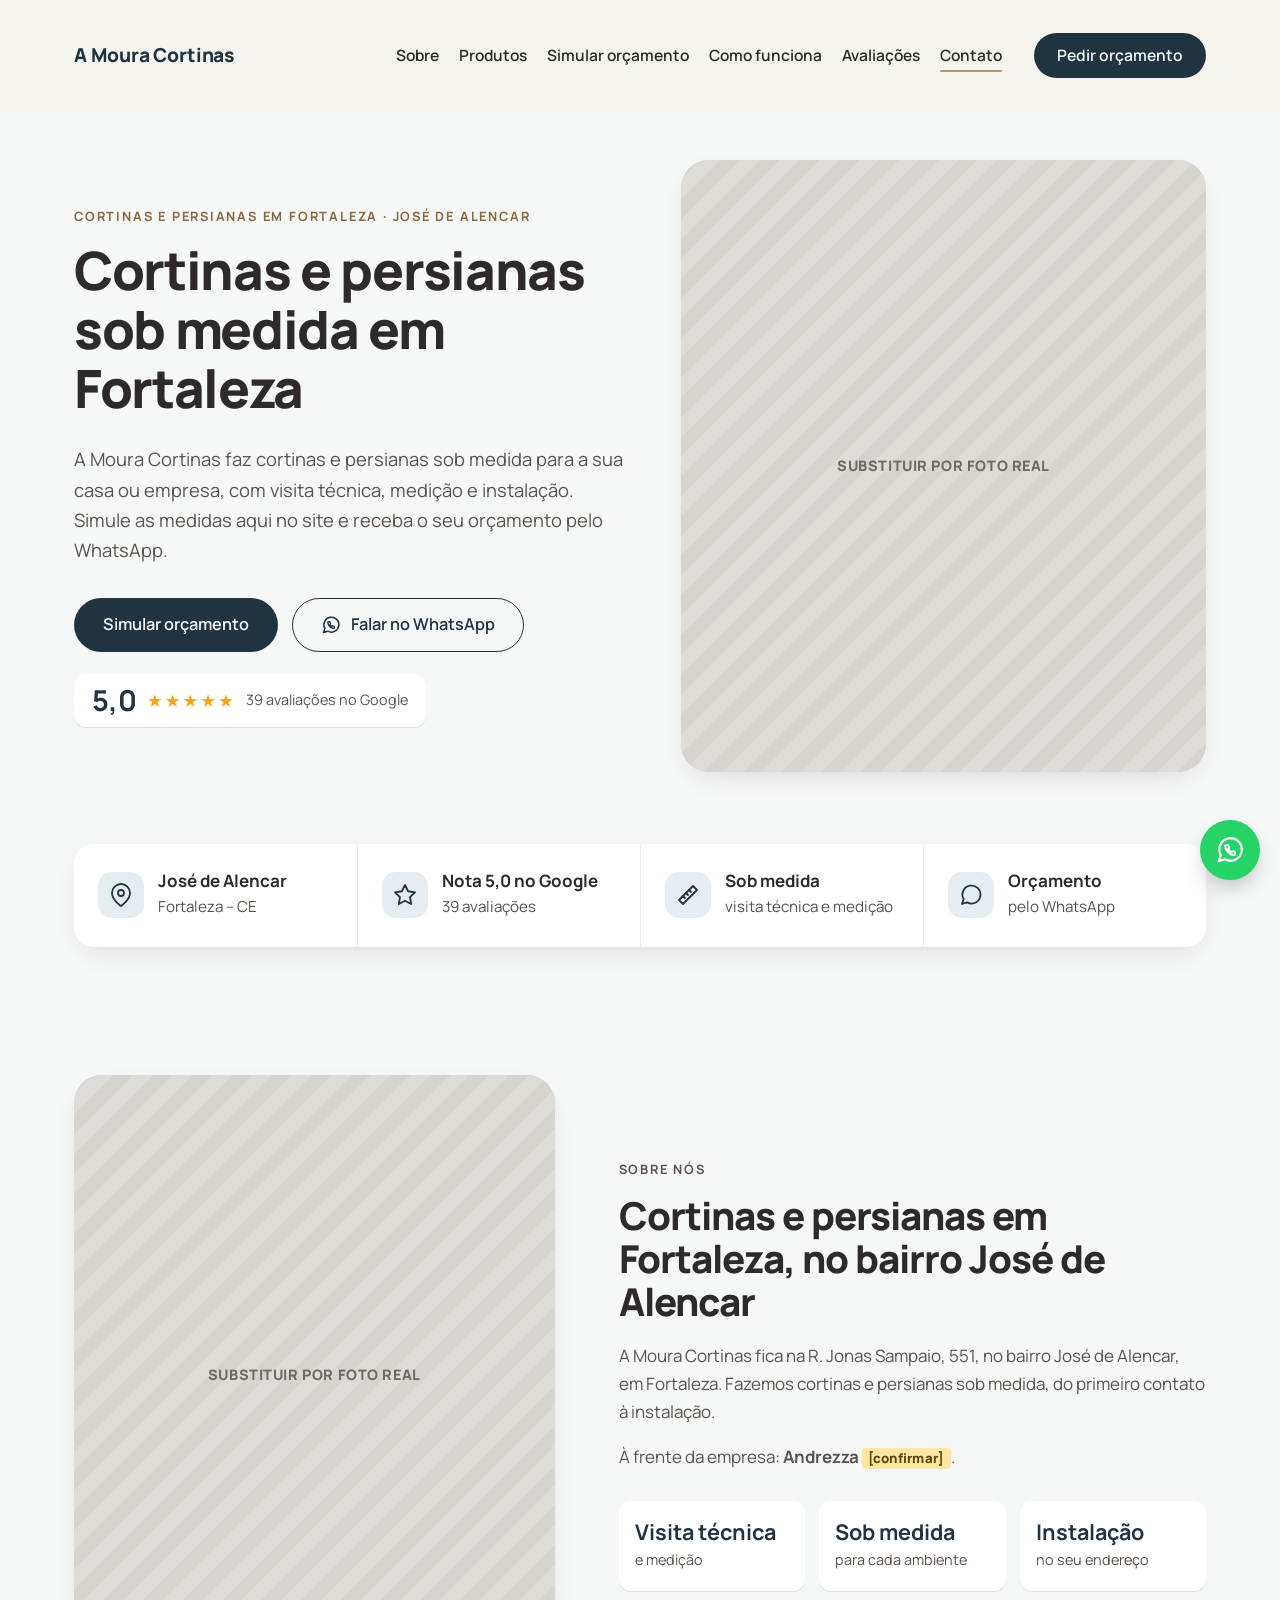
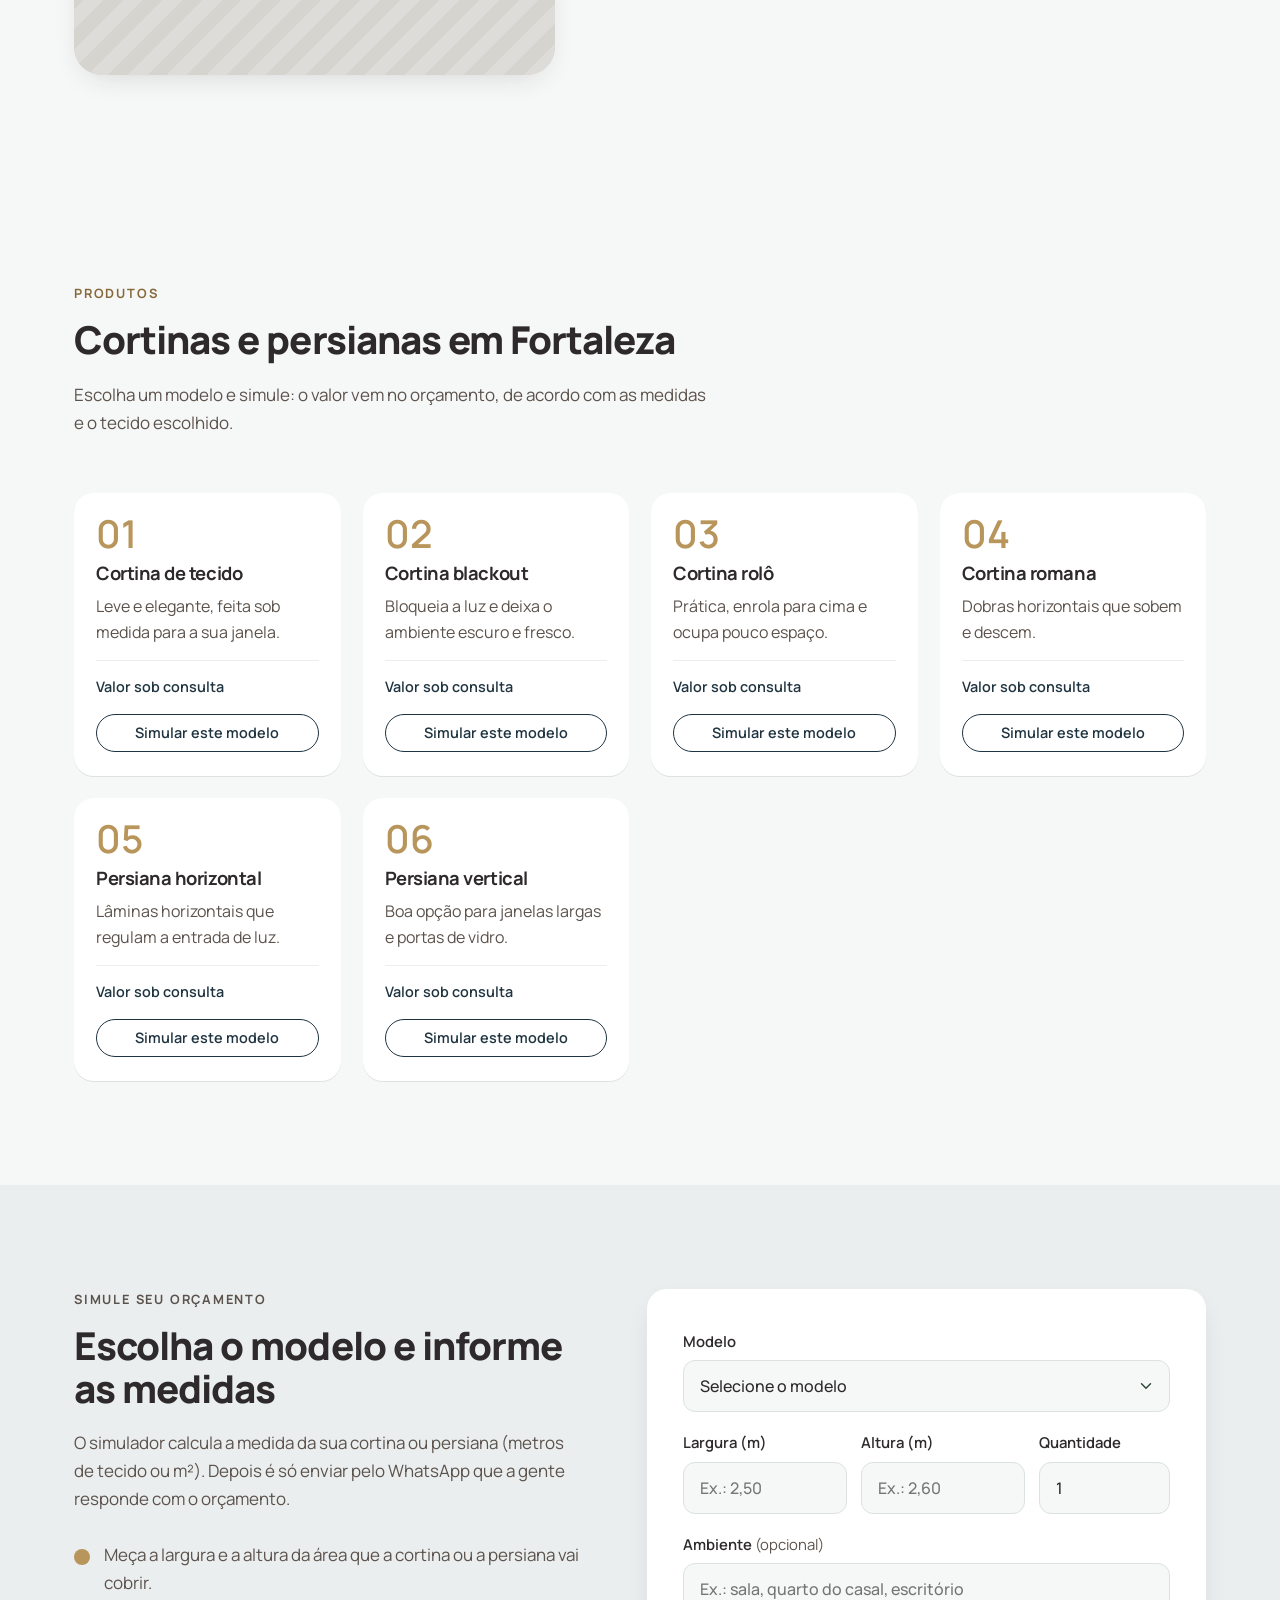
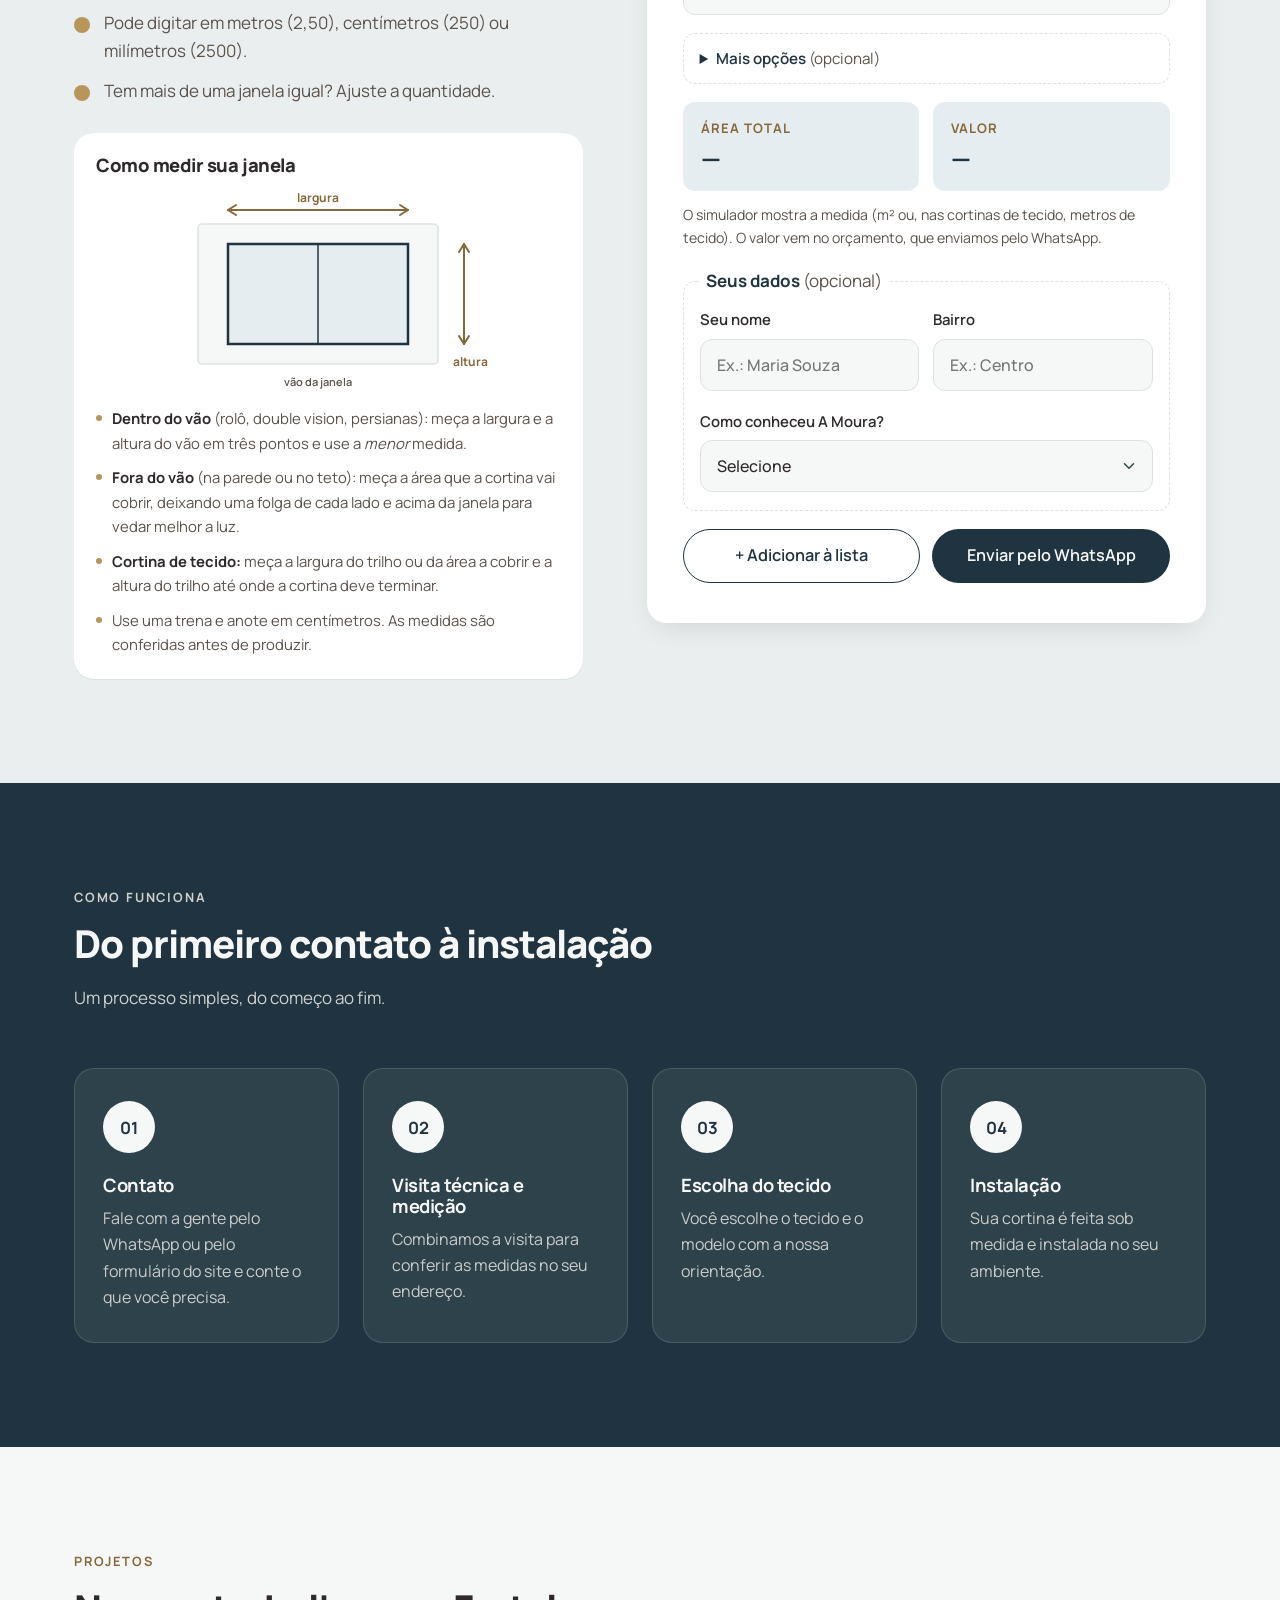
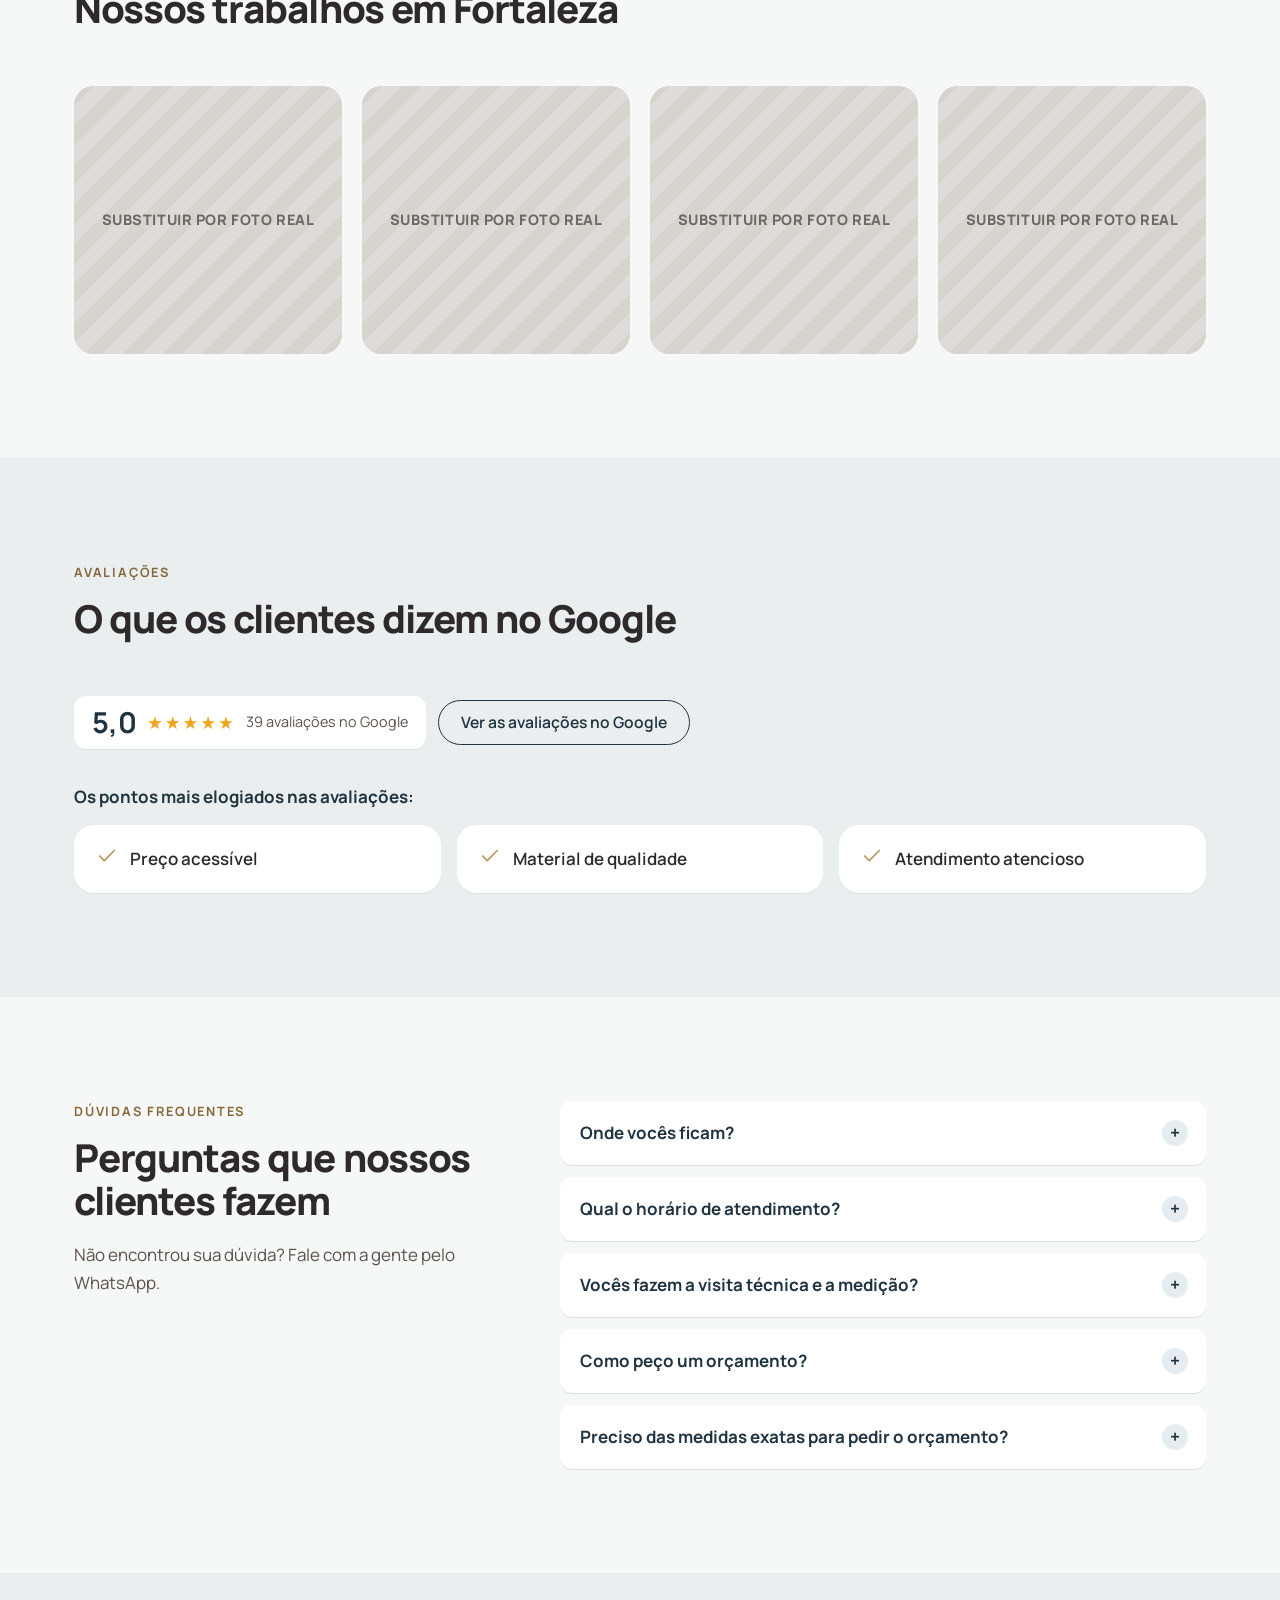
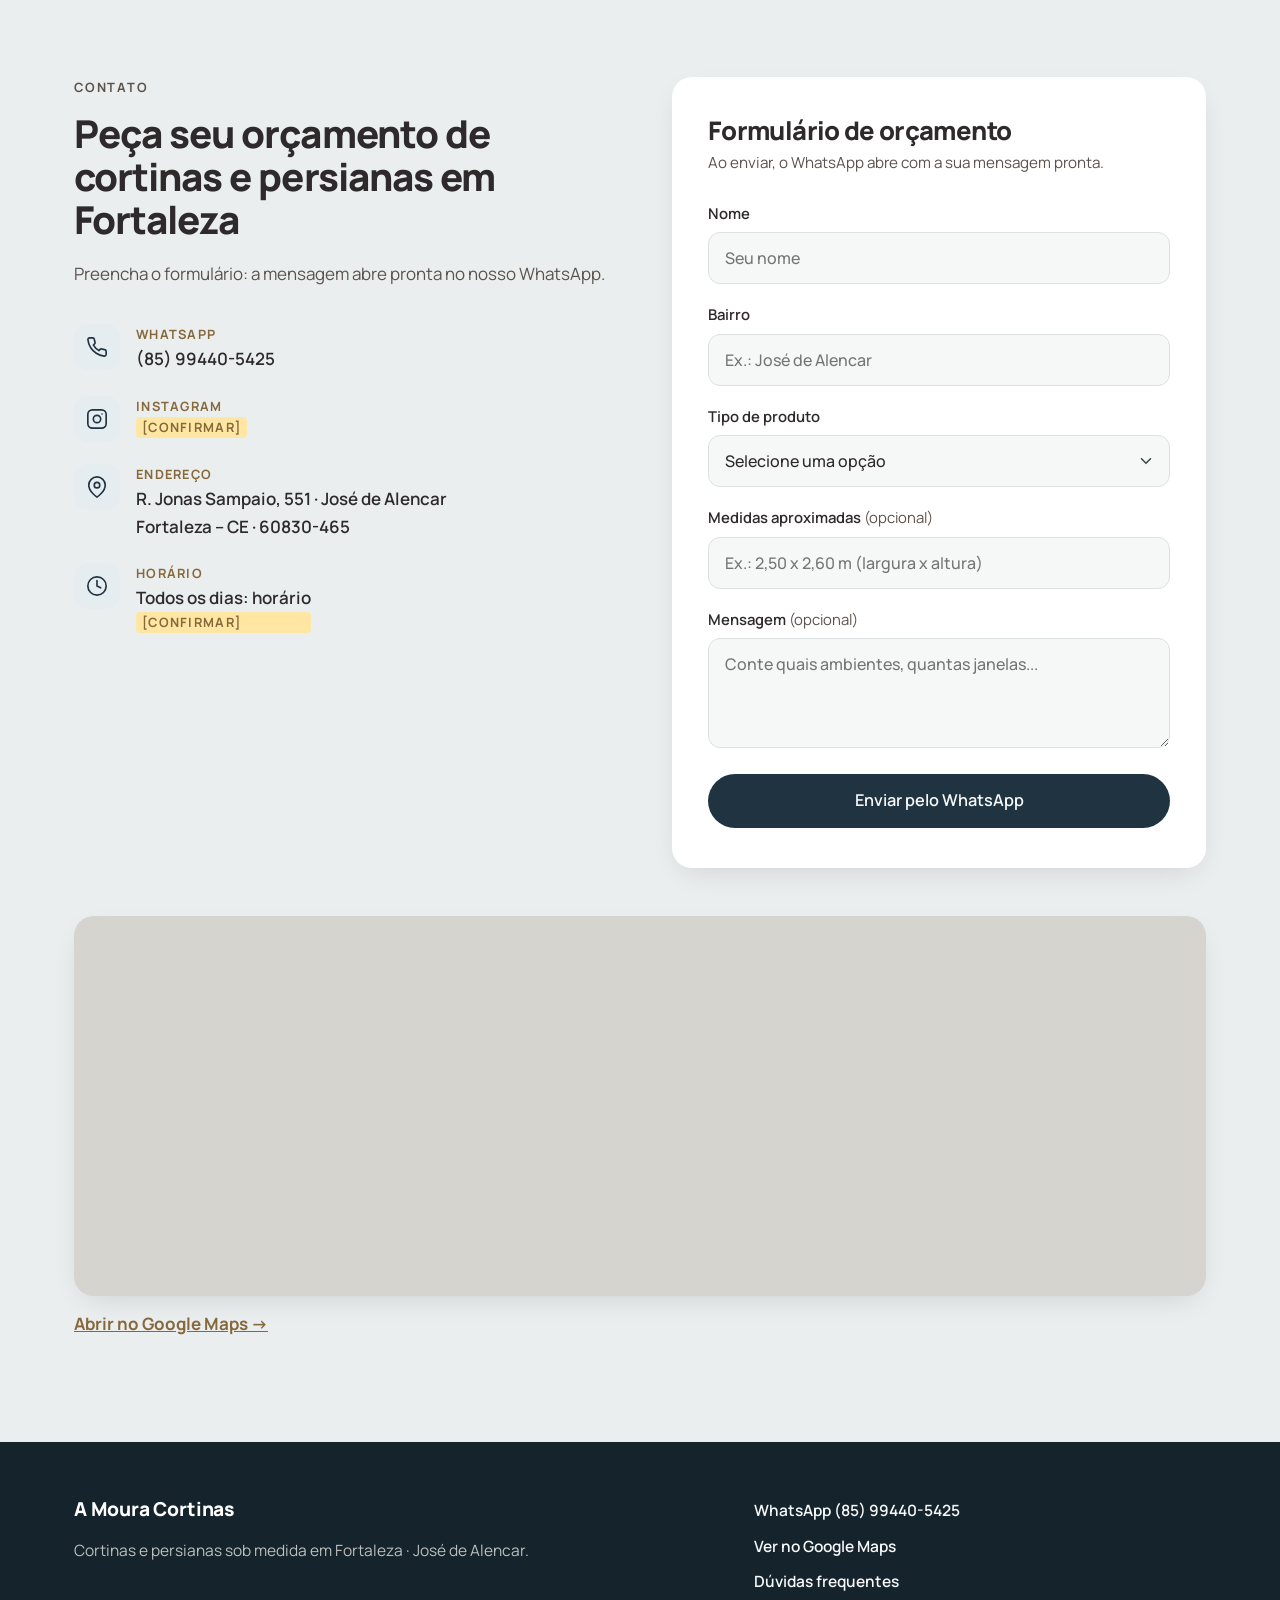
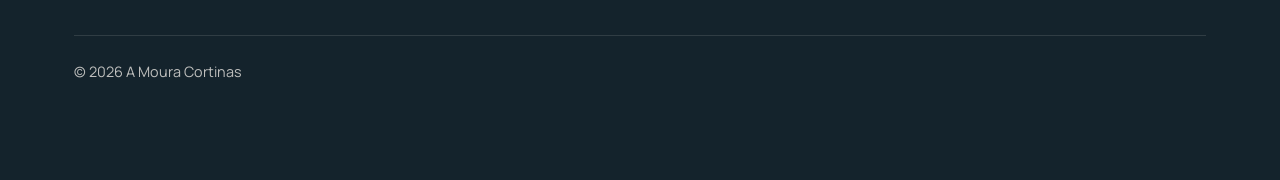
<file: index.html>
<!DOCTYPE html>
<html lang="pt-BR">
<head>
  <meta charset="UTF-8">
  <meta name="viewport" content="width=device-width, initial-scale=1">
  <title>A Moura Cortinas | Cortinas e persianas em Fortaleza – José de Alencar</title>
  <meta name="description" content="A Moura Cortinas: cortinas e persianas sob medida em Fortaleza, no bairro José de Alencar. Nota 5,0 no Google (39 avaliações). Peça seu orçamento pelo WhatsApp.">
  <meta name="theme-color" content="#1F3440">
  <!-- Prévia para apresentar à cliente: fora do Google até ser aprovada. Remova esta linha ao publicar de vez. -->
  <meta name="robots" content="noindex">
  <meta property="og:type" content="website">
  <meta property="og:locale" content="pt_BR">
  <meta property="og:site_name" content="A Moura Cortinas">
  <meta property="og:title" content="Cortinas e persianas em Fortaleza | A Moura Cortinas">
  <meta property="og:description" content="A Moura Cortinas: cortinas e persianas sob medida em Fortaleza, no bairro José de Alencar. Nota 5,0 no Google (39 avaliações). Peça seu orçamento pelo WhatsApp.">
  <meta name="twitter:card" content="summary_large_image">
  <link rel="preconnect" href="https://fonts.googleapis.com">
  <link rel="preconnect" href="https://fonts.gstatic.com" crossorigin>
  <link href="https://fonts.googleapis.com/css2?family=Manrope:wght@400;500;600;700;800&display=swap" rel="stylesheet">
  <link rel="stylesheet" href="css/style.css?v=1">
  <script type="application/ld+json">
  {
    "@context": "https://schema.org",
    "@type": "LocalBusiness",
    "name": "A Moura Cortinas",
    "description": "A Moura Cortinas: cortinas e persianas sob medida em Fortaleza, no bairro José de Alencar. Nota 5,0 no Google (39 avaliações). Peça seu orçamento pelo WhatsApp.",
    "telephone": "+55 85 99440-5425",
    "address": {
      "@type": "PostalAddress",
      "streetAddress": "R. Jonas Sampaio, 551",
      "addressLocality": "Fortaleza",
      "addressRegion": "CE",
      "postalCode": "60830-465",
      "addressCountry": "BR"
    },
    "areaServed": {
      "@type": "City",
      "name": "Fortaleza"
    },
    "hasMap": "https://www.google.com/maps/place/?q=place_id:ChIJFe0lqMNNxwcRsWPZ-hRk_kM",
    "aggregateRating": {
      "@type": "AggregateRating",
      "ratingValue": "5.0",
      "reviewCount": "39",
      "bestRating": "5"
    }
  }
  </script>
</head>
<body>

  <a class="skip-link" href="#conteudo">Pular para o conteúdo</a>

  <!-- 1. CABEÇALHO -->
  <header class="header" id="topo">
    <div class="container header__inner">
      <a href="#topo" class="logo" aria-label="A Moura Cortinas, voltar ao início">
        <span class="logo__texto">A Moura Cortinas</span>
      </a>

      <nav class="nav" id="menu" aria-label="Menu principal">
        <ul class="nav__list">
          <li><a href="#sobre" class="nav__link">Sobre</a></li>
          <li><a href="#modelos" class="nav__link">Produtos</a></li>
          <li><a href="#simulador" class="nav__link">Simular orçamento</a></li>
          <li><a href="#como-funciona" class="nav__link">Como funciona</a></li>
          <li><a href="#avaliacoes" class="nav__link">Avaliações</a></li>
          <li><a href="#contato" class="nav__link">Contato</a></li>
        </ul>
        <a href="#contato" class="btn btn--primary nav__cta">Pedir orçamento</a>
      </nav>

      <button class="hamburger" type="button" aria-label="Abrir menu" aria-expanded="false" aria-controls="menu">
        <span></span><span></span><span></span>
      </button>
    </div>
  </header>

  <main id="conteudo">

    <!-- 2. HERO -->
    <section class="hero">
      <div class="container hero__inner">
        <div class="hero__text">
          <p class="eyebrow">Cortinas e persianas em Fortaleza · José de Alencar</p>
          <h1>Cortinas e persianas sob medida em Fortaleza</h1>
          <p class="hero__lead">A Moura Cortinas faz cortinas e persianas sob medida para a sua casa ou empresa, com visita técnica, medição e instalação. Simule as medidas aqui no site e receba o seu orçamento pelo WhatsApp.</p>
          <div class="hero__actions">
            <a href="#simulador" class="btn btn--primary btn--lg">Simular orçamento</a>
            <a href="https://wa.me/5585994405425" class="btn btn--outline btn--lg" data-whatsapp data-msg="Olá, A Moura! Vim pelo site e gostaria de mais informações." target="_blank" rel="noopener">
              <svg class="icon" viewBox="0 0 24 24" aria-hidden="true"><path d="M3 21l1.65-4.95A9 9 0 1 1 8 19.4L3 21z"/><g transform="translate(7.3 7.3) scale(.4)" stroke-width="4"><path d="M22 16.92v3a2 2 0 0 1-2.18 2 19.79 19.79 0 0 1-8.63-3.07 19.5 19.5 0 0 1-6-6 19.79 19.79 0 0 1-3.07-8.67A2 2 0 0 1 4.11 2h3a2 2 0 0 1 2 1.72 12.84 12.84 0 0 0 .7 2.81 2 2 0 0 1-.45 2.11L8.09 9.91a16 16 0 0 0 6 6l1.27-1.27a2 2 0 0 1 2.11-.45 12.84 12.84 0 0 0 2.81.7A2 2 0 0 1 22 16.92z"/></g></svg>
              Falar no WhatsApp
            </a>
          </div>
          <a href="https://www.google.com/maps/place/?q=place_id:ChIJFe0lqMNNxwcRsWPZ-hRk_kM" class="google-nota" target="_blank" rel="noopener">
            <strong>5,0</strong>
            <span class="google-nota__estrelas" aria-hidden="true">★★★★★</span>
            <span>39 avaliações no Google</span>
          </a>
        </div>
        <figure class="media hero__media is-placeholder" data-label="SUBSTITUIR POR FOTO REAL"></figure>
      </div>
    </section>

    <!-- 3. DIFERENCIAIS -->
    <section class="perks" aria-label="Nossos diferenciais">
      <div class="container">
        <ul class="perks__list">
          <li class="perk">
            <svg class="perk__icon" viewBox="0 0 24 24" aria-hidden="true"><path d="M21 10c0 7-9 13-9 13s-9-6-9-13a9 9 0 0 1 18 0z"/><circle cx="12" cy="10" r="3"/></svg>
            <div><strong>José de Alencar</strong><span>Fortaleza – CE</span></div>
          </li>
          <li class="perk">
            <svg class="perk__icon" viewBox="0 0 24 24" aria-hidden="true"><path d="m12 2 3.09 6.26L22 9.27l-5 4.87 1.18 6.88L12 17.77l-6.18 3.25L7 14.14 2 9.27l6.91-1.01z"/></svg>
            <div><strong>Nota 5,0 no Google</strong><span>39 avaliações</span></div>
          </li>
          <li class="perk">
            <svg class="perk__icon" viewBox="0 0 24 24" aria-hidden="true"><path d="M3 17 17 3l4 4L7 21z"/><path d="m7 13 2 2M10 10l2 2M13 7l2 2"/></svg>
            <div><strong>Sob medida</strong><span>visita técnica e medição</span></div>
          </li>
          <li class="perk">
            <svg class="perk__icon" viewBox="0 0 24 24" aria-hidden="true"><path d="M3 21l1.65-4.95A9 9 0 1 1 8 19.4L3 21z"/></svg>
            <div><strong>Orçamento</strong><span>pelo WhatsApp</span></div>
          </li>
        </ul>
      </div>
    </section>

    <!-- SOBRE NÓS -->
    <section class="section" id="sobre">
      <div class="container sobre">
        <figure class="media sobre__media is-placeholder" data-label="SUBSTITUIR POR FOTO REAL"></figure>
        <div class="sobre__texto">
          <p class="eyebrow">Sobre nós</p>
          <h2>Cortinas e persianas em Fortaleza, no bairro José de Alencar</h2>
          <p>A Moura Cortinas fica na R. Jonas Sampaio, 551, no bairro José de Alencar, em Fortaleza. Fazemos cortinas e persianas sob medida, do primeiro contato à instalação.</p>
          <p>À frente da empresa: <strong>Andrezza <span class="confirmar">[confirmar]</span></strong>.</p>
          <ul class="sobre__destaques">
            <li><strong>Visita técnica</strong><span>e medição</span></li>
            <li><strong>Sob medida</strong><span>para cada ambiente</span></li>
            <li><strong>Instalação</strong><span>no seu endereço</span></li>
          </ul>
        </div>
      </div>
    </section>

    <!-- 4. MODELOS -->
    <section class="section" id="modelos">
      <div class="container">
        <div class="section__head">
          <p class="eyebrow">Produtos</p>
          <h2>Cortinas e persianas em Fortaleza</h2>
          <p>Escolha um modelo e simule: o valor vem no orçamento, de acordo com as medidas e o tecido escolhido.</p>
        </div>

        <div class="products">
          <article class="card product">
            <div class="product__body">
              <span class="product__num" aria-hidden="true">01</span>
              <h3>Cortina de tecido</h3>
              <p>Leve e elegante, feita sob medida para a sua janela.</p>
              <p class="product__price">Valor sob consulta</p>
              <button type="button" class="btn btn--outline btn--sm product__sim" data-modelo="Cortina de tecido">Simular este modelo</button>
            </div>
          </article>
          <article class="card product">
            <div class="product__body">
              <span class="product__num" aria-hidden="true">02</span>
              <h3>Cortina blackout</h3>
              <p>Bloqueia a luz e deixa o ambiente escuro e fresco.</p>
              <p class="product__price">Valor sob consulta</p>
              <button type="button" class="btn btn--outline btn--sm product__sim" data-modelo="Cortina blackout">Simular este modelo</button>
            </div>
          </article>
          <article class="card product">
            <div class="product__body">
              <span class="product__num" aria-hidden="true">03</span>
              <h3>Cortina rolô</h3>
              <p>Prática, enrola para cima e ocupa pouco espaço.</p>
              <p class="product__price">Valor sob consulta</p>
              <button type="button" class="btn btn--outline btn--sm product__sim" data-modelo="Cortina rolô">Simular este modelo</button>
            </div>
          </article>
          <article class="card product">
            <div class="product__body">
              <span class="product__num" aria-hidden="true">04</span>
              <h3>Cortina romana</h3>
              <p>Dobras horizontais que sobem e descem.</p>
              <p class="product__price">Valor sob consulta</p>
              <button type="button" class="btn btn--outline btn--sm product__sim" data-modelo="Cortina romana">Simular este modelo</button>
            </div>
          </article>
          <article class="card product">
            <div class="product__body">
              <span class="product__num" aria-hidden="true">05</span>
              <h3>Persiana horizontal</h3>
              <p>Lâminas horizontais que regulam a entrada de luz.</p>
              <p class="product__price">Valor sob consulta</p>
              <button type="button" class="btn btn--outline btn--sm product__sim" data-modelo="Persiana horizontal">Simular este modelo</button>
            </div>
          </article>
          <article class="card product">
            <div class="product__body">
              <span class="product__num" aria-hidden="true">06</span>
              <h3>Persiana vertical</h3>
              <p>Boa opção para janelas largas e portas de vidro.</p>
              <p class="product__price">Valor sob consulta</p>
              <button type="button" class="btn btn--outline btn--sm product__sim" data-modelo="Persiana vertical">Simular este modelo</button>
            </div>
          </article>
        </div>
      </div>
    </section>

    <!-- 4b. SIMULADOR DE ORÇAMENTO -->
    <section class="section section--soft" id="simulador">
      <div class="container sim">
        <div class="sim__intro">
          <p class="eyebrow">Simule seu orçamento</p>
          <h2>Escolha o modelo e informe as medidas</h2>
          <p>O simulador calcula a medida da sua cortina ou persiana (metros de tecido ou m²). Depois é só enviar pelo WhatsApp que a gente responde com o orçamento.</p>
          <ul class="sim__tips">
            <li>Meça a largura e a altura da área que a cortina ou a persiana vai cobrir.</li>
            <li>Pode digitar em metros (2,50), centímetros (250) ou milímetros (2500).</li>
            <li>Tem mais de uma janela igual? Ajuste a quantidade.</li>
          </ul>
          <div class="medir">
            <h3>Como medir sua janela</h3>
            <svg class="medir__desenho" viewBox="0 0 340 210" role="img" aria-label="Desenho de uma janela mostrando onde medir a largura e a altura">
              <rect x="40" y="38" width="240" height="140" rx="4" class="medir__parede"/>
              <rect x="70" y="58" width="180" height="100" class="medir__vao"/>
              <line x1="160" y1="58" x2="160" y2="158" class="medir__divisao"/>
              <line x1="70" y1="24" x2="250" y2="24" class="medir__seta"/>
              <polyline points="78,19 70,24 78,29" class="medir__seta"/>
              <polyline points="242,19 250,24 242,29" class="medir__seta"/>
              <text x="160" y="16" class="medir__texto">largura</text>
              <line x1="306" y1="58" x2="306" y2="158" class="medir__seta"/>
              <polyline points="301,66 306,58 311,66" class="medir__seta"/>
              <polyline points="301,150 306,158 311,150" class="medir__seta"/>
              <text x="312" y="180" class="medir__texto">altura</text>
              <text x="160" y="200" class="medir__legenda">vão da janela</text>
            </svg>
            <ul class="medir__passos">
              <li><strong>Dentro do vão</strong> (rolô, double vision, persianas): meça a largura e a altura do vão em três pontos e use a <em>menor</em> medida.</li>
              <li><strong>Fora do vão</strong> (na parede ou no teto): meça a área que a cortina vai cobrir, deixando uma folga de cada lado e acima da janela para vedar melhor a luz.</li>
              <li><strong>Cortina de tecido:</strong> meça a largura do trilho ou da área a cobrir e a altura do trilho até onde a cortina deve terminar.</li>
              <li>Use uma trena e anote em centímetros. As medidas são conferidas antes de produzir.</li>
            </ul>
          </div>
        </div>

        <form class="card form sim__form" id="form-simulador" novalidate>
          <div class="field">
            <label for="sim-modelo">Modelo</label>
            <select id="sim-modelo" name="modelo" required>
              <option value="" disabled selected>Selecione o modelo</option>
              <optgroup label="Cortinas (por metro de tecido)">
                <option data-calculo="tecido">Cortina de tecido</option>
                <option data-calculo="tecido">Cortina blackout</option>
              </optgroup>
              <optgroup label="Cortinas e persianas (por m²)">
                <option>Cortina rolô</option>
                <option>Cortina romana</option>
                <option>Persiana horizontal</option>
                <option>Persiana vertical</option>
              </optgroup>
              <optgroup label="Outros">
                <option>Outro modelo</option>
              </optgroup>
            </select>
          </div>

          <div class="sim__row">
            <div class="field">
              <label for="sim-largura">Largura (m)</label>
              <input type="text" id="sim-largura" name="largura" inputmode="decimal" maxlength="7" autocomplete="off" placeholder="Ex.: 2,50" required>
            </div>
            <div class="field">
              <label for="sim-altura">Altura (m)</label>
              <input type="text" id="sim-altura" name="altura" inputmode="decimal" maxlength="7" autocomplete="off" placeholder="Ex.: 2,60" required>
            </div>
            <div class="field sim__qtd">
              <label for="sim-qtd">Quantidade</label>
              <input type="text" id="sim-qtd" name="quantidade" inputmode="numeric" maxlength="2" autocomplete="off" value="1" required>
            </div>
          </div>

          <div class="field">
            <label for="sim-ambiente">Ambiente <span class="field__opt">(opcional)</span></label>
            <input type="text" id="sim-ambiente" name="ambiente" placeholder="Ex.: sala, quarto do casal, escritório">
          </div>

          <!-- Acessório opcional: aparece só nos modelos com data-guia (cortina rolô) -->
          <label class="sim__opcional" id="sim-guia-campo" hidden>
            <input type="checkbox" id="sim-guia" name="guia">
            Incluir guia <span class="field__opt">(opcional)</span>
          </label>

          <details class="sim__extras">
            <summary>Mais opções <span class="field__opt">(opcional)</span></summary>
            <div class="sim__row sim__row--2">
              <div class="field">
                <label for="sim-acionamento">Acionamento</label>
                <select id="sim-acionamento" name="acionamento">
                  <option value="">Tanto faz</option>
                  <option>Manual</option>
                  <option>Motorizado</option>
                </select>
              </div>
              <div class="field">
                <label for="sim-comando">Lado do comando</label>
                <select id="sim-comando" name="comando">
                  <option value="">Tanto faz</option>
                  <option>Esquerdo</option>
                  <option>Direito</option>
                </select>
              </div>
              <div class="field">
                <label for="sim-instalacao">Instalação</label>
                <select id="sim-instalacao" name="instalacao">
                  <option value="">Não sei</option>
                  <option>Dentro do vão</option>
                  <option>Fora do vão (na parede)</option>
                  <option>No teto</option>
                </select>
              </div>
              <div class="field">
                <label for="sim-cor">Cor ou tecido</label>
                <input type="text" id="sim-cor" name="cor" placeholder="Ex.: linho bege, blackout branco">
              </div>
            </div>
          </details>

          <div class="sim__result" aria-live="polite">
            <div>
              <span id="sim-area-rotulo">Área total</span>
              <strong id="sim-area">—</strong>
            </div>
            <div>
              <span>Valor</span>
              <strong id="sim-valor">—</strong>
            </div>
          </div>
          <p class="sim__note sim__calculo" id="sim-calculo" hidden></p>
          <p class="sim__condicoes" id="sim-condicoes" hidden></p>
          <p class="sim__note" id="sim-nota">O simulador mostra a medida (m² ou, nas cortinas de tecido, metros de tecido). O valor vem no orçamento, que enviamos pelo WhatsApp.</p>

          <fieldset class="sim__cliente">
            <legend>Seus dados <span class="field__opt">(opcional)</span></legend>
            <div class="sim__row sim__row--2">
              <div class="field">
                <label for="sim-cliente">Seu nome</label>
                <input type="text" id="sim-cliente" name="cliente" autocomplete="name" maxlength="60" placeholder="Ex.: Maria Souza">
              </div>
              <div class="field">
                <label for="sim-bairro">Bairro</label>
                <input type="text" id="sim-bairro" name="bairro" maxlength="40" placeholder="Ex.: Centro">
              </div>
            </div>
            <div class="field">
              <label for="sim-origem">Como conheceu A Moura?</label>
              <select id="sim-origem" name="origem">
                <option value="">Selecione</option>
                <option>Instagram</option>
                <option>Google</option>
                <option>Indicação de amigo ou parente</option>
                <option>Arquiteto ou decorador</option>
                <option>Já sou cliente</option>
                <option>Outro</option>
              </select>
            </div>
          </fieldset>

          <p class="form__error" role="alert" hidden></p>

          <div class="sim__actions">
            <button type="button" class="btn btn--outline btn--lg" id="sim-adicionar">+ Adicionar à lista</button>
            <button type="submit" class="btn btn--primary btn--lg">Enviar pelo WhatsApp</button>
          </div>

          <div class="sim__lista" id="sim-lista" hidden>
            <h3>Sua lista de orçamento</h3>
            <ul id="sim-itens"></ul>
            <p class="sim__total">Valor: <strong id="sim-total">—</strong></p>
            <p class="sim__condicoes" id="sim-total-condicoes" hidden></p>
            <p class="sim__note">Tem mais janelas? Preencha as medidas acima e clique em "Adicionar à lista". Ao enviar, a lista inteira vai em uma única mensagem.</p>
          </div>
        </form>
      </div>
    </section>

    <!-- 5. COMO FUNCIONA -->
    <section class="section section--green" id="como-funciona">
      <div class="container">
        <div class="section__head">
          <p class="eyebrow eyebrow--light">Como funciona</p>
          <h2>Do primeiro contato à instalação</h2>
          <p>Um processo simples, do começo ao fim.</p>
        </div>

        <ol class="steps">
          <li class="step">
            <span class="step__num" aria-hidden="true">01</span>
            <h3>Contato</h3>
            <p>Fale com a gente pelo WhatsApp ou pelo formulário do site e conte o que você precisa.</p>
          </li>
          <li class="step">
            <span class="step__num" aria-hidden="true">02</span>
            <h3>Visita técnica e medição</h3>
            <p>Combinamos a visita para conferir as medidas no seu endereço.</p>
          </li>
          <li class="step">
            <span class="step__num" aria-hidden="true">03</span>
            <h3>Escolha do tecido</h3>
            <p>Você escolhe o tecido e o modelo com a nossa orientação.</p>
          </li>
          <li class="step">
            <span class="step__num" aria-hidden="true">04</span>
            <h3>Instalação</h3>
            <p>Sua cortina é feita sob medida e instalada no seu ambiente.</p>
          </li>
        </ol>
      </div>
    </section>

    <!-- 6. PROJETOS -->
    <section class="section" id="projetos">
      <div class="container">
        <div class="section__head section__head--row">
          <div>
            <p class="eyebrow">Projetos</p>
            <h2>Nossos trabalhos em Fortaleza</h2>
          </div>
          
        </div>

        <div class="gallery gallery--4">
          <figure class="media gallery__item is-placeholder" data-label="SUBSTITUIR POR FOTO REAL"></figure>
          <figure class="media gallery__item is-placeholder" data-label="SUBSTITUIR POR FOTO REAL"></figure>
          <figure class="media gallery__item is-placeholder" data-label="SUBSTITUIR POR FOTO REAL"></figure>
          <figure class="media gallery__item is-placeholder" data-label="SUBSTITUIR POR FOTO REAL"></figure>
        </div>
      </div>
    </section>

    <!-- AVALIAÇÕES (dados reais do Google: nota e pontos mais citados) -->
    <section class="section section--soft" id="avaliacoes">
      <div class="container">
        <div class="section__head">
          <p class="eyebrow">Avaliações</p>
          <h2>O que os clientes dizem no Google</h2>
        </div>
        <div class="google-acoes">
          <a href="https://www.google.com/maps/place/?q=place_id:ChIJFe0lqMNNxwcRsWPZ-hRk_kM" class="google-nota" target="_blank" rel="noopener">
            <strong>5,0</strong>
            <span class="google-nota__estrelas" aria-hidden="true">★★★★★</span>
            <span>39 avaliações no Google</span>
          </a>
          <a href="https://www.google.com/maps/place/?q=place_id:ChIJFe0lqMNNxwcRsWPZ-hRk_kM" class="btn btn--outline" target="_blank" rel="noopener">Ver as avaliações no Google</a>
        </div>
        <p class="avaliacoes__intro">Os pontos mais elogiados nas avaliações:</p>
        <ul class="avaliacoes__lista">
          <li class="card"><svg class="icon" viewBox="0 0 24 24" aria-hidden="true"><path d="M20 6 9 17l-5-5"/></svg><span>Preço acessível</span></li>
          <li class="card"><svg class="icon" viewBox="0 0 24 24" aria-hidden="true"><path d="M20 6 9 17l-5-5"/></svg><span>Material de qualidade</span></li>
          <li class="card"><svg class="icon" viewBox="0 0 24 24" aria-hidden="true"><path d="M20 6 9 17l-5-5"/></svg><span>Atendimento atencioso</span></li>
        </ul>
      </div>
    </section>

    <!-- PERGUNTAS FREQUENTES -->
    <section class="section" id="duvidas">
      <div class="container faq">
        <div class="section__head">
          <p class="eyebrow">Dúvidas frequentes</p>
          <h2>Perguntas que nossos clientes fazem</h2>
          <p>Não encontrou sua dúvida? Fale com a gente pelo WhatsApp.</p>
        </div>

        <div class="faq__lista">
          <details class="faq__item">
            <summary>Onde vocês ficam?</summary>
            <p>Na R. Jonas Sampaio, 551, bairro José de Alencar, Fortaleza – CE, CEP 60830-465.</p>
          </details>
          <details class="faq__item">
            <summary>Qual o horário de atendimento?</summary>
            <p>Todos os dias: horário <span class="confirmar">[confirmar]</span>.</p>
          </details>
          <details class="faq__item">
            <summary>Vocês fazem a visita técnica e a medição?</summary>
            <p>Sim. Depois do primeiro contato, combinamos a visita para conferir as medidas no seu endereço.</p>
          </details>
          <details class="faq__item">
            <summary>Como peço um orçamento?</summary>
            <p>Use o simulador aqui do site ou o formulário de contato: a mensagem chega pronta no nosso WhatsApp. Se preferir, chame direto no WhatsApp (85) 99440-5425.</p>
          </details>
          <details class="faq__item">
            <summary>Preciso das medidas exatas para pedir o orçamento?</summary>
            <p>Não. Medidas aproximadas já servem; as medidas finais são conferidas na visita técnica.</p>
          </details>
        </div>
      </div>
    </section>

    <!-- 7. CONTATO -->
    <section class="section section--soft" id="contato">
      <div class="container contact">
        <div class="contact__info">
          <p class="eyebrow">Contato</p>
          <h2>Peça seu orçamento de cortinas e persianas em Fortaleza</h2>
          <p>Preencha o formulário: a mensagem abre pronta no nosso WhatsApp.</p>

          <ul class="contact__list">
            <li>
              <svg class="icon" viewBox="0 0 24 24" aria-hidden="true"><path d="M22 16.92v3a2 2 0 0 1-2.18 2 19.79 19.79 0 0 1-8.63-3.07 19.5 19.5 0 0 1-6-6 19.79 19.79 0 0 1-3.07-8.67A2 2 0 0 1 4.11 2h3a2 2 0 0 1 2 1.72 12.84 12.84 0 0 0 .7 2.81 2 2 0 0 1-.45 2.11L8.09 9.91a16 16 0 0 0 6 6l1.27-1.27a2 2 0 0 1 2.11-.45 12.84 12.84 0 0 0 2.81.7A2 2 0 0 1 22 16.92z"/></svg>
              <div><span>WhatsApp</span><a href="https://wa.me/5585994405425" data-whatsapp target="_blank" rel="noopener">(85) 99440-5425</a></div>
            </li>
            <li>
              <svg class="icon" viewBox="0 0 24 24" aria-hidden="true"><rect x="2" y="2" width="20" height="20" rx="5"/><circle cx="12" cy="12" r="4"/><path d="M17.5 6.5h.01"/></svg>
              <div><span>Instagram</span><p><span class="confirmar">[confirmar]</span></p></div>
            </li>
            <li>
              <svg class="icon" viewBox="0 0 24 24" aria-hidden="true"><path d="M21 10c0 7-9 13-9 13s-9-6-9-13a9 9 0 0 1 18 0z"/><circle cx="12" cy="10" r="3"/></svg>
              <div><span>Endereço</span><address>R. Jonas Sampaio, 551 · José de Alencar<br>Fortaleza – CE · 60830-465</address></div>
            </li>
            <li>
              <svg class="icon" viewBox="0 0 24 24" aria-hidden="true"><circle cx="12" cy="12" r="10"/><path d="M12 6v6l4 2"/></svg>
              <div><span>Horário</span><p>Todos os dias: horário <span class="confirmar">[confirmar]</span></p></div>
            </li>
          </ul>
        </div>

        <form class="card form" id="form-orcamento" novalidate>
          <h3>Formulário de orçamento</h3>
          <p class="form__hint">Ao enviar, o WhatsApp abre com a sua mensagem pronta.</p>

          <div class="field">
            <label for="nome">Nome</label>
            <input type="text" id="nome" name="nome" autocomplete="name" placeholder="Seu nome" required>
          </div>

          <div class="field">
            <label for="bairro">Bairro</label>
            <input type="text" id="bairro" name="bairro" autocomplete="address-level3" placeholder="Ex.: José de Alencar" required>
          </div>

          <div class="field">
            <label for="produto">Tipo de produto</label>
            <select id="produto" name="produto" required>
              <option value="" disabled selected>Selecione uma opção</option>
              <option>Cortina de tecido</option>
              <option>Cortina blackout</option>
              <option>Cortina rolô</option>
              <option>Cortina romana</option>
              <option>Persiana horizontal</option>
              <option>Persiana vertical</option>
              <option>Outro / ainda não sei</option>
            </select>
          </div>

          <div class="field">
            <label for="medidas">Medidas aproximadas <span class="field__opt">(opcional)</span></label>
            <input type="text" id="medidas" name="medidas" placeholder="Ex.: 2,50 x 2,60 m (largura x altura)">
          </div>

          <div class="field">
            <label for="mensagem">Mensagem <span class="field__opt">(opcional)</span></label>
            <textarea id="mensagem" name="mensagem" rows="3" placeholder="Conte quais ambientes, quantas janelas..."></textarea>
          </div>

          <p class="form__error" role="alert" hidden></p>

          <button type="submit" class="btn btn--primary btn--lg btn--block">Enviar pelo WhatsApp</button>
        </form>
      </div>

      <div class="container">
        <div class="mapa">
          <iframe src="https://maps.google.com/maps?q=A%20Moura%20Cortinas%2C%20R.%20Jonas%20Sampaio%2C%20551%20-%20Jos%C3%A9%20de%20Alencar%2C%20Fortaleza%20-%20CE%2C%2060830-465&z=16&output=embed" title="Mapa: A Moura Cortinas em Fortaleza" loading="lazy" referrerpolicy="no-referrer-when-downgrade" allowfullscreen></iframe>
        </div>
        <a class="mapa__link" href="https://www.google.com/maps/place/?q=place_id:ChIJFe0lqMNNxwcRsWPZ-hRk_kM" target="_blank" rel="noopener">Abrir no Google Maps →</a>
      </div>
    </section>
  </main>

  <!-- 8. RODAPÉ -->
  <footer class="footer">
    <div class="container footer__inner">
      <div class="footer__brand">
        <a href="#topo" class="logo logo--light" aria-label="A Moura Cortinas, voltar ao início">
          <span class="logo__texto">A Moura Cortinas</span>
        </a>
        <p>Cortinas e persianas sob medida em Fortaleza · José de Alencar.</p>
      </div>

      <ul class="footer__links">
        <li><a href="https://wa.me/5585994405425" target="_blank" rel="noopener" data-whatsapp>WhatsApp (85) 99440-5425</a></li>
        <li><a href="https://www.google.com/maps/place/?q=place_id:ChIJFe0lqMNNxwcRsWPZ-hRk_kM" target="_blank" rel="noopener">Ver no Google Maps</a></li>
        <li><a href="#duvidas">Dúvidas frequentes</a></li>
      </ul>

      <p class="footer__legal">© <span id="ano">2026</span> A Moura Cortinas</p>
    </div>
  </footer>

  <!-- Botão flutuante de WhatsApp -->
  <a href="https://wa.me/5585994405425" class="whatsapp-float" data-whatsapp data-msg="Olá, A Moura! Vim pelo site e gostaria de um orçamento." target="_blank" rel="noopener" aria-label="Conversar no WhatsApp">
    <svg viewBox="0 0 24 24" aria-hidden="true"><path d="M3 21l1.65-4.95A9 9 0 1 1 8 19.4L3 21z"/><g transform="translate(7.3 7.3) scale(.4)" stroke-width="4"><path d="M22 16.92v3a2 2 0 0 1-2.18 2 19.79 19.79 0 0 1-8.63-3.07 19.5 19.5 0 0 1-6-6 19.79 19.79 0 0 1-3.07-8.67A2 2 0 0 1 4.11 2h3a2 2 0 0 1 2 1.72 12.84 12.84 0 0 0 .7 2.81 2 2 0 0 1-.45 2.11L8.09 9.91a16 16 0 0 0 6 6l1.27-1.27a2 2 0 0 1 2.11-.45 12.84 12.84 0 0 0 2.81.7A2 2 0 0 1 22 16.92z"/></g></svg>
  </a>

  <script src="js/main.js?v=1" defer></script>
</body>
</html>
</file>
<file: css/style.css>
/* =========================================================
   A Moura Cortinas — estilos
   ========================================================= */

:root {
  --azul: #1F3440;
  --azul-escuro: #14232C;
  --azul-claro: #E6EDF0;
  --areia: #F6F7F7;
  --areia-escura: #EAEEEF;
  --laranja: #B8955A;
  --laranja-texto: #86683A;
  --grafite: #2E2A2B;
  --texto-suave: #5C524C;
  --branco: #ffffff;
  --borda: #DCE2E4;
  --placeholder: #d6d4cf;

  --fonte-titulo: "Manrope", system-ui, sans-serif;
  --fonte-texto: "Manrope", system-ui, -apple-system, "Segoe UI", sans-serif;

  --raio: 20px;
  --raio-sm: 12px;
  --sombra: 0 10px 30px -12px rgba(42, 35, 32, .18);
  --header-h: 112px;
  --container: 1180px;
}

/* ---------- Base ---------- */
*,
*::before,
*::after { box-sizing: border-box; }

html {
  scroll-behavior: smooth;
  -webkit-text-size-adjust: 100%;
}

body {
  margin: 0;
  font-family: var(--fonte-texto);
  font-size: 1.0625rem;
  line-height: 1.65;
  color: var(--grafite);
  background: var(--areia);
  -webkit-font-smoothing: antialiased;
}

body.menu-aberto { overflow: hidden; }

h1, h2, h3 {
  font-family: var(--fonte-titulo);
  line-height: 1.12;
  letter-spacing: -.02em;
  margin: 0 0 .5em;
  font-weight: 600;
}
h1 { font-size: clamp(2.4rem, 5.2vw, 4.1rem); }
h2 { font-size: clamp(1.9rem, 3.6vw, 2.75rem); }
h3 { font-size: 1.3rem; }

p { margin: 0 0 1em; }
a { color: inherit; }
img { display: block; max-width: 100%; height: auto; }
ul, ol { list-style: none; margin: 0; padding: 0; }
figure, blockquote { margin: 0; }
address { font-style: normal; }

section[id] { scroll-margin-top: calc(var(--header-h) + 8px); }

.container {
  width: 100%;
  max-width: var(--container);
  margin-inline: auto;
  padding-inline: 24px;
}

.skip-link {
  position: absolute;
  left: 16px;
  top: -60px;
  z-index: 200;
  background: var(--azul);
  color: var(--areia);
  padding: 10px 16px;
  border-radius: var(--raio-sm);
}
.skip-link:focus { top: 12px; }

:focus-visible {
  outline: 3px solid var(--laranja);
  outline-offset: 3px;
}

.icon {
  width: 20px;
  height: 20px;
  flex-shrink: 0;
  fill: none;
  stroke: currentColor;
  stroke-width: 1.8;
  stroke-linecap: round;
  stroke-linejoin: round;
}

.eyebrow {
  font-size: .8rem;
  font-weight: 700;
  letter-spacing: .14em;
  text-transform: uppercase;
  color: var(--laranja-texto);
  margin-bottom: 14px;
}
.eyebrow--light { color: #D1BA94; }

/* ---------- Botões ---------- */
.btn {
  display: inline-flex;
  align-items: center;
  justify-content: center;
  gap: 10px;
  padding: 12px 22px;
  border-radius: 999px;
  border: 1.5px solid transparent;
  font: 600 .98rem/1.2 var(--fonte-texto);
  text-decoration: none;
  cursor: pointer;
  transition: background-color .2s, color .2s, border-color .2s, transform .2s, box-shadow .2s;
}
.btn:hover { transform: translateY(-1px); }
.btn--lg { padding: 16px 28px; font-size: 1.02rem; }
.btn--block { width: 100%; }

.btn--primary { background: var(--azul); color: var(--areia); }
.btn--primary:hover { background: var(--azul-escuro); box-shadow: var(--sombra); }

.btn--outline { border-color: var(--azul); color: var(--azul); background: transparent; }
.btn--outline:hover { background: var(--azul); color: var(--areia); }

/* ---------- Imagens / espaços reservados ---------- */
.media {
  position: relative;
  overflow: hidden;
  border-radius: var(--raio);
  background: var(--placeholder);
}
.media img {
  width: 100%;
  height: 100%;
  object-fit: cover;
}
/* Quando a foto ainda não existe na pasta img/, mostra um bloco cinza com a descrição */
.media.is-placeholder img { display: none; }
.media.is-placeholder::after {
  content: attr(data-label);
  position: absolute;
  inset: 0;
  display: flex;
  align-items: center;
  justify-content: center;
  padding: 20px;
  text-align: center;
  font-size: .9rem;
  font-weight: 500;
  color: #6c6a64;
  background:
    repeating-linear-gradient(135deg, transparent 0 14px, rgba(255,255,255,.18) 14px 28px),
    var(--placeholder);
}

/* ---------- Cabeçalho ---------- */
.header {
  position: fixed;
  inset: 0 0 auto 0;
  z-index: 100;
  height: var(--header-h);
  background: rgba(247, 243, 237, .9);
  backdrop-filter: saturate(1.4) blur(10px);
  -webkit-backdrop-filter: saturate(1.4) blur(10px);
  transition: box-shadow .25s, border-color .25s;
  border-bottom: 1px solid transparent;
}
.header.is-scrolled {
  border-bottom-color: var(--borda);
  box-shadow: 0 6px 20px -16px rgba(42, 35, 32, .5);
}
.header__inner {
  height: 100%;
  display: flex;
  align-items: center;
  justify-content: space-between;
  gap: 24px;
}

.logo {
  display: inline-flex;
  align-items: center;
  text-decoration: none;
}
.logo img {
  display: block;
  height: 92px;
  width: auto;
}
/* No rodapé escuro, a logo fica sobre um selo claro */
.logo--light {
  padding: 10px 14px;
  border-radius: 14px;
  background: var(--branco);
}
.logo--light img { height: 96px; }

.nav {
  display: flex;
  align-items: center;
  gap: 32px;
}
.nav__list { display: flex; gap: 28px; }
.nav__link {
  position: relative;
  text-decoration: none;
  font-weight: 600;
  font-size: .97rem;
  color: var(--grafite);
  padding: 6px 0;
}
.nav__link::after {
  content: "";
  position: absolute;
  left: 0;
  right: 0;
  bottom: 0;
  height: 2px;
  border-radius: 2px;
  background: var(--laranja);
  transform: scaleX(0);
  transition: transform .25s;
}
.nav__link:hover::after,
.nav__link.is-active::after { transform: scaleX(1); }

.hamburger {
  display: none;
  width: 46px;
  height: 46px;
  border: 0;
  border-radius: 12px;
  background: transparent;
  cursor: pointer;
  padding: 0;
  position: relative;
}
.hamburger span {
  position: absolute;
  left: 12px;
  right: 12px;
  height: 2px;
  border-radius: 2px;
  background: var(--azul);
  transition: transform .25s, opacity .2s;
}
.hamburger span:nth-child(1) { top: 16px; }
.hamburger span:nth-child(2) { top: 22px; }
.hamburger span:nth-child(3) { top: 28px; }
.hamburger[aria-expanded="true"] span:nth-child(1) { transform: translateY(6px) rotate(45deg); }
.hamburger[aria-expanded="true"] span:nth-child(2) { opacity: 0; }
.hamburger[aria-expanded="true"] span:nth-child(3) { transform: translateY(-6px) rotate(-45deg); }

/* ---------- Hero ---------- */
.hero {
  padding: calc(var(--header-h) + 48px) 0 72px;
}
.hero__inner {
  display: grid;
  grid-template-columns: 1.05fr 1fr;
  gap: 56px;
  align-items: center;
}
.hero__lead {
  font-size: 1.15rem;
  color: var(--texto-suave);
  max-width: 34em;
  margin-bottom: 32px;
}
.hero__actions {
  display: flex;
  flex-wrap: wrap;
  gap: 14px;
}
.hero__media {
  aspect-ratio: 6 / 7;
  border-radius: 28px;
  box-shadow: var(--sombra);
}

/* ---------- Diferenciais ---------- */
.perks { padding-bottom: 24px; }
.perks__list {
  display: grid;
  grid-template-columns: repeat(4, 1fr);
  background: var(--branco);
  border-radius: var(--raio);
  box-shadow: var(--sombra);
}
.perk {
  display: flex;
  align-items: center;
  gap: 14px;
  padding: 26px 24px;
}
.perk + .perk { border-left: 1px solid var(--areia-escura); }
.perk__icon {
  width: 46px;
  height: 46px;
  flex-shrink: 0;
  padding: 11px;
  border-radius: 14px;
  background: var(--azul-claro);
  fill: none;
  stroke: var(--azul);
  stroke-width: 1.8;
  stroke-linecap: round;
  stroke-linejoin: round;
}
.perk strong { display: block; font-weight: 700; line-height: 1.3; }
.perk span { color: var(--texto-suave); font-size: .95rem; }

/* ---------- Seções ---------- */
.section { padding: 104px 0; }
.section--soft { background: var(--areia-escura); }
.section--green { background: var(--azul); color: var(--areia); }
.section--green .section__head p { color: rgba(247, 243, 237, .78); }

.section__head {
  max-width: 640px;
  margin-bottom: 56px;
}
.section__head p:last-child { color: var(--texto-suave); margin-bottom: 0; }
.section__head--row {
  max-width: none;
  display: flex;
  align-items: flex-end;
  justify-content: space-between;
  gap: 24px;
  flex-wrap: wrap;
}
.section__head--row h2 { margin-bottom: 0; }

.card {
  background: var(--branco);
  border-radius: var(--raio);
  box-shadow: 0 1px 0 var(--borda);
}

/* ---------- Produtos ---------- */
.products {
  display: grid;
  grid-template-columns: repeat(3, 1fr);
  gap: 28px;
}
.product {
  overflow: hidden;
  transition: transform .25s, box-shadow .25s;
}
.product:hover { transform: translateY(-4px); box-shadow: var(--sombra); }
.product__media {
  aspect-ratio: 4 / 3;
  border-radius: 0;
}
.product__body { padding: 24px 26px 28px; }
.product__body p { color: var(--texto-suave); margin: 0; font-size: 1rem; }
.product__body .product__price {
  margin-top: 14px;
  padding-top: 14px;
  border-top: 1px solid var(--areia-escura);
  color: var(--azul);
  font-size: .9rem;
}
.product__price strong {
  font-family: var(--fonte-titulo);
  font-size: 1.3rem;
  font-weight: 700;
}

.btn--sm { padding: 9px 16px; font-size: .9rem; }
.product__sim { margin-top: 16px; width: 100%; }

/* ---------- Guia de medição ---------- */
.medir {
  margin-top: 28px;
  padding: 22px 22px 8px;
  border-radius: var(--raio);
  background: var(--branco);
  box-shadow: 0 1px 0 var(--borda);
}
.medir h3 { font-size: 1.15rem; margin-bottom: 10px; }
.medir__desenho { display: block; width: 100%; max-width: 340px; margin: 0 auto 10px; }
.medir__parede { fill: var(--areia); stroke: var(--borda); stroke-width: 1.5; }
.medir__vao { fill: #E6EDF0; stroke: var(--azul); stroke-width: 2.5; }
.medir__divisao { stroke: var(--azul); stroke-width: 1.5; }
.medir__seta { fill: none; stroke: var(--laranja-texto); stroke-width: 2; stroke-linecap: round; stroke-linejoin: round; }
.medir__texto { font: 700 12px var(--fonte-texto); fill: var(--laranja-texto); text-anchor: middle; }
.medir__legenda { font: 600 11px var(--fonte-texto); fill: var(--texto-suave); text-anchor: middle; }
.medir__passos { display: grid; gap: 10px; margin-bottom: 14px; }
.medir__passos li { font-size: .93rem; color: var(--texto-suave); padding-left: 16px; position: relative; }
.medir__passos li::before { content: ""; position: absolute; left: 0; top: .6em; width: 6px; height: 6px; border-radius: 50%; background: var(--laranja); }
.medir__passos strong { color: var(--grafite); }

/* ---------- Outros serviços ---------- */
.servicos {
  display: grid;
  grid-template-columns: repeat(3, 1fr);
  gap: 24px;
}
.servico {
  display: flex;
  flex-direction: column;
  align-items: flex-start;
  padding: 30px 28px;
}
.servico__icone {
  width: 54px;
  height: 54px;
  padding: 13px;
  margin-bottom: 18px;
  border-radius: 16px;
  background: var(--azul-claro);
  fill: none;
  stroke: var(--azul);
  stroke-width: 1.8;
  stroke-linecap: round;
  stroke-linejoin: round;
}
.servico p { flex: 1; color: var(--texto-suave); margin-bottom: 20px; }
.servico__precos {
  width: 100%;
  margin: -6px 0 18px;
  border-top: 1px solid var(--areia-escura);
}
.servico__precos li {
  display: flex;
  justify-content: space-between;
  gap: 12px;
  padding: 8px 0;
  border-bottom: 1px solid var(--areia-escura);
  font-size: .9rem;
  color: var(--texto-suave);
}
.servico__precos strong { color: var(--azul); white-space: nowrap; }
.servico__precos small { font-weight: 500; color: var(--texto-suave); }
.servico__simular {
  margin: -6px 0 16px;
  font-weight: 700;
  font-size: .92rem;
  color: var(--azul);
  text-decoration: none;
}
.servico__simular:hover { text-decoration: underline; }

/* ---------- Simulador de orçamento ---------- */
.sim {
  display: grid;
  grid-template-columns: 1fr 1.1fr;
  gap: 64px;
  align-items: start;
}
.sim__intro > p { color: var(--texto-suave); }
.sim__tips {
  display: grid;
  gap: 12px;
  margin-top: 28px;
}
.sim__tips li {
  position: relative;
  padding-left: 30px;
  color: var(--texto-suave);
}
.sim__tips li::before {
  content: "";
  position: absolute;
  left: 0;
  top: .45em;
  width: 16px;
  height: 16px;
  border-radius: 50%;
  background: var(--laranja);
}
.sim__row {
  display: grid;
  grid-template-columns: 1fr 1fr .8fr;
  gap: 14px;
}
.field__opt { font-weight: 400; color: var(--texto-suave); }
.sim__result {
  display: grid;
  grid-template-columns: 1fr 1fr;
  gap: 14px;
  margin: 8px 0 12px;
}
.sim__result div {
  padding: 16px 18px;
  border-radius: var(--raio-sm);
  background: var(--azul-claro);
}
.sim__result span {
  display: block;
  font-size: .82rem;
  font-weight: 700;
  letter-spacing: .08em;
  text-transform: uppercase;
  color: var(--laranja-texto);
}
.sim__result strong {
  display: block;
  margin-top: 4px;
  font-family: var(--fonte-titulo);
  font-size: 1.6rem;
  line-height: 1.2;
  color: var(--azul);
}
.sim__note {
  font-size: .88rem;
  color: var(--texto-suave);
  margin-bottom: 18px;
}
.sim__row--2 { grid-template-columns: 1fr 1fr; }
.sim__min {
  display: inline-block;
  vertical-align: middle;
  margin-left: 6px;
  padding: 2px 8px;
  border-radius: 999px;
  background: var(--laranja);
  color: var(--grafite);
  font: 700 .7rem/1.4 var(--fonte-texto);
  letter-spacing: .04em;
  text-transform: uppercase;
}
.sim__calculo {
  margin: -4px 0 8px;
  font-weight: 600;
  color: var(--azul);
}
.sim__condicoes {
  margin: -4px 0 14px;
  padding: 10px 14px;
  border-radius: var(--raio-sm);
  background: var(--azul-claro);
  color: var(--azul);
  font-size: .9rem;
  line-height: 1.5;
}
.sim__condicoes strong { font-weight: 700; }
.sim__cliente {
  margin: 0 0 18px;
  padding: 12px 16px 0;
  border: 1.5px dashed var(--borda);
  border-radius: var(--raio-sm);
}
.sim__cliente legend { padding: 0 6px; font-weight: 700; color: var(--azul); }
.sim__opcional {
  display: flex;
  align-items: center;
  gap: 10px;
  margin: -4px 0 18px;
  font-weight: 600;
  cursor: pointer;
}
.sim__opcional[hidden] { display: none; }
.sim__opcional input { width: 20px; height: 20px; accent-color: var(--azul); }
.sim__extras {
  margin-bottom: 18px;
  border: 1.5px dashed var(--borda);
  border-radius: var(--raio-sm);
  padding: 12px 16px 0;
}
.sim__extras summary {
  cursor: pointer;
  font-weight: 600;
  font-size: .95rem;
  color: var(--azul);
  padding-bottom: 12px;
}
.sim__extras[open] summary { margin-bottom: 4px; }
.sim__actions {
  display: grid;
  grid-template-columns: 1fr 1fr;
  gap: 12px;
}
.sim__actions .btn { padding-inline: 14px; }
.sim__lista {
  margin-top: 26px;
  padding-top: 22px;
  border-top: 1px solid var(--areia-escura);
}
.sim__lista h3 { font-size: 1.2rem; margin-bottom: 12px; }
.sim__lista ul { display: grid; gap: 10px; margin-bottom: 14px; }
.sim__item {
  display: flex;
  justify-content: space-between;
  align-items: flex-start;
  gap: 12px;
  padding: 12px 14px;
  border-radius: var(--raio-sm);
  background: var(--areia);
  font-size: .93rem;
}
.sim__item strong { display: block; color: var(--azul); }
.sim__item span { color: var(--texto-suave); }
.sim__item-valor { white-space: nowrap; font-weight: 700; color: var(--azul); }
.sim__remover {
  border: 0;
  background: none;
  color: #a2412f;
  font: 600 .85rem var(--fonte-texto);
  cursor: pointer;
  padding: 2px 0 0;
}
.sim__total { font-size: 1.05rem; margin-bottom: 8px; }
.sim__total strong { font-family: var(--fonte-titulo); font-size: 1.4rem; color: var(--azul); }

/* ---------- Como funciona ---------- */
.steps {
  display: grid;
  grid-template-columns: repeat(4, 1fr);
  gap: 24px;
  counter-reset: passo;
}
.step {
  padding: 32px 28px;
  border-radius: var(--raio);
  background: rgba(247, 243, 237, .07);
  border: 1px solid rgba(247, 243, 237, .14);
}
.step__num {
  display: inline-flex;
  align-items: center;
  justify-content: center;
  width: 52px;
  height: 52px;
  margin-bottom: 22px;
  border-radius: 50%;
  background: var(--areia);
  color: var(--azul);
  font: 700 1.05rem var(--fonte-titulo);
}
.step p { color: rgba(247, 243, 237, .78); margin: 0; font-size: 1rem; }

/* ---------- Galeria ---------- */
.gallery {
  display: grid;
  grid-template-columns: repeat(3, 1fr);
  grid-auto-rows: 260px;
  grid-auto-flow: dense;
  gap: 20px;
}
.gallery__item--tall { grid-row: span 2; }
.gallery__item--wide { grid-column: span 2; }

/* ---------- Galeria: foto ampliada ---------- */
.gallery__item { cursor: zoom-in; transition: transform .25s, box-shadow .25s; }
.gallery__item:hover { transform: translateY(-3px); box-shadow: var(--sombra); }
.gallery__item:focus-visible { outline: 3px solid var(--laranja); outline-offset: 3px; }
.lightbox {
  position: fixed;
  inset: 0;
  z-index: 300;
  display: flex;
  align-items: center;
  justify-content: center;
  padding: 56px 16px;
  background: rgba(38, 30, 26, .93);
}
.lightbox[hidden] { display: none; }
.lightbox__fig {
  display: flex;
  flex-direction: column;
  align-items: center;
  gap: 12px;
  max-width: 100%;
  max-height: 100%;
}
.lightbox__fig img {
  max-width: min(1000px, 100%);
  max-height: calc(100vh - 150px);
  width: auto;
  height: auto;
  object-fit: contain;
  border-radius: 12px;
  box-shadow: 0 20px 60px rgba(0, 0, 0, .45);
}
.lightbox__fig figcaption { color: rgba(247, 243, 237, .85); font-size: .92rem; text-align: center; }
.lightbox__btn {
  position: absolute;
  display: grid;
  place-items: center;
  width: 48px;
  height: 48px;
  border: 0;
  border-radius: 50%;
  background: rgba(247, 243, 237, .14);
  color: var(--areia);
  font: 400 1.9rem/1 var(--fonte-texto);
  cursor: pointer;
  transition: background-color .2s;
}
.lightbox__btn:hover { background: rgba(247, 243, 237, .28); }
.lightbox__fechar { top: 14px; right: 14px; font-size: 1.3rem; }
.lightbox__ant { left: 14px; top: 50%; transform: translateY(-50%); }
.lightbox__prox { right: 14px; top: 50%; transform: translateY(-50%); }
@media (max-width: 600px) {
  .lightbox { padding: 64px 8px 72px; }
  .lightbox__ant, .lightbox__prox { top: auto; bottom: 14px; transform: none; }
  .lightbox__ant { left: calc(50% - 60px); }
  .lightbox__prox { right: calc(50% - 60px); }
}

/* ---------- Sobre nós ---------- */
.sobre {
  display: grid;
  grid-template-columns: .9fr 1.1fr;
  gap: 64px;
  align-items: center;
}
.sobre__media {
  aspect-ratio: 4 / 5;
  border-radius: 28px;
  box-shadow: var(--sombra);
}
.sobre__texto > p { color: var(--texto-suave); }
.sobre__destaques {
  display: grid;
  grid-template-columns: repeat(3, 1fr);
  gap: 14px;
  margin-top: 30px;
}
.sobre__destaques li {
  padding: 18px 16px;
  border-radius: var(--raio-sm);
  background: var(--branco);
  box-shadow: 0 1px 0 var(--borda);
}
.sobre__destaques strong {
  display: block;
  font-family: var(--fonte-titulo);
  font-size: 1.35rem;
  line-height: 1.2;
  color: var(--azul);
}
.sobre__destaques span { font-size: .9rem; color: var(--texto-suave); }

/* ---------- Avaliações ---------- */
.google-nota {
  display: inline-flex;
  align-items: center;
  flex-wrap: wrap;
  gap: 4px 10px;
  padding: 12px 18px;
  border-radius: var(--raio-sm);
  background: var(--branco);
  text-decoration: none;
  box-shadow: 0 1px 0 var(--borda);
}
.google-nota strong { font-family: var(--fonte-titulo); font-size: 1.8rem; color: var(--azul); line-height: 1; }
.google-nota__estrelas { color: #f2a51a; letter-spacing: 2px; font-size: 1.1rem; }
.google-nota span:last-child { font-size: .9rem; color: var(--texto-suave); }
.google-nota:hover span:last-child { text-decoration: underline; }
.testimonial__estrelas {
  color: #f2a51a;
  letter-spacing: 3px;
  font-size: 1.15rem;
  margin-bottom: 14px;
}

.google-acoes {
  display: flex;
  flex-wrap: wrap;
  align-items: center;
  gap: 12px;
}

/* ---------- Perguntas frequentes ---------- */
.faq {
  display: grid;
  grid-template-columns: .8fr 1.2fr;
  gap: 56px;
  align-items: start;
}
.faq .section__head { margin-bottom: 0; }
.faq__lista { display: grid; gap: 12px; }
.faq__item {
  border-radius: var(--raio-sm);
  background: var(--branco);
  box-shadow: 0 1px 0 var(--borda);
}
.faq__item summary {
  position: relative;
  list-style: none;
  cursor: pointer;
  padding: 18px 52px 18px 20px;
  font-weight: 700;
  color: var(--azul);
}
.faq__item summary::-webkit-details-marker { display: none; }
.faq__item summary::after {
  content: "+";
  position: absolute;
  right: 18px;
  top: 50%;
  transform: translateY(-50%);
  width: 26px;
  height: 26px;
  display: grid;
  place-items: center;
  border-radius: 50%;
  background: var(--azul-claro);
  color: var(--azul);
  font-size: 1.1rem;
  line-height: 1;
}
.faq__item[open] summary::after { content: "–"; background: var(--laranja); color: var(--grafite); }
.faq__item p {
  margin: 0;
  padding: 0 20px 18px;
  color: var(--texto-suave);
}

/* ---------- Depoimentos ---------- */
.testimonials {
  display: grid;
  grid-template-columns: repeat(3, 1fr);
  gap: 28px;
}
.testimonial {
  display: flex;
  flex-direction: column;
  padding: 34px 30px;
}
.testimonial__quote {
  width: 34px;
  height: 34px;
  margin-bottom: 18px;
  fill: none;
  stroke: var(--laranja);
  stroke-width: 2;
  stroke-linecap: round;
  stroke-linejoin: round;
}
.testimonial blockquote {
  flex: 1;
  font-size: 1.08rem;
  margin-bottom: 26px;
}
.testimonial figcaption {
  padding-top: 18px;
  border-top: 1px solid var(--areia-escura);
}
.testimonial figcaption strong { display: block; }
.testimonial figcaption span { color: var(--texto-suave); font-size: .92rem; }

/* ---------- Contato ---------- */
.contact {
  display: grid;
  grid-template-columns: 1fr 1fr;
  gap: 64px;
  align-items: start;
}
.contact__info > p { color: var(--texto-suave); }
.contact__list {
  display: grid;
  gap: 22px;
  margin-top: 36px;
}
.contact__list li {
  display: flex;
  gap: 16px;
  align-items: flex-start;
}
.contact__list .icon {
  width: 46px;
  height: 46px;
  padding: 12px;
  border-radius: 14px;
  background: var(--azul-claro);
  color: var(--azul);
}
.contact__list span {
  display: block;
  font-size: .8rem;
  font-weight: 700;
  letter-spacing: .1em;
  text-transform: uppercase;
  color: var(--laranja-texto);
}
.contact__list a,
.contact__list address,
.contact__list p {
  margin: 0;
  font-weight: 600;
  text-decoration: none;
  word-break: break-word;
}
.contact__list a:hover { color: var(--azul); text-decoration: underline; }
.contact__mapa {
  margin-top: 32px;
  border-radius: var(--raio);
  overflow: hidden;
  aspect-ratio: 16 / 10;
  background: var(--placeholder);
  box-shadow: var(--sombra);
}
.contact__mapa iframe { display: block; width: 100%; height: 100%; border: 0; }
.contact__rota {
  display: inline-block;
  margin-top: 12px;
  font-weight: 700;
  color: var(--azul);
  text-decoration: none;
}
.contact__rota:hover { text-decoration: underline; }

.form {
  padding: 40px 36px;
  box-shadow: var(--sombra);
}
.form h3 { font-size: 1.6rem; margin-bottom: 4px; }
.form__hint { color: var(--texto-suave); font-size: .95rem; margin-bottom: 26px; }

.field { margin-bottom: 18px; }
.field label {
  display: block;
  font-weight: 600;
  font-size: .93rem;
  margin-bottom: 7px;
}
.field input,
.field select,
.field textarea {
  width: 100%;
  padding: 14px 16px;
  font: 500 1rem var(--fonte-texto);
  color: var(--grafite);
  background: var(--areia);
  border: 1.5px solid var(--borda);
  border-radius: var(--raio-sm);
  transition: border-color .2s, box-shadow .2s, background-color .2s;
  appearance: none;
  -webkit-appearance: none;
}
.field select {
  background-image: url("data:image/svg+xml,%3Csvg xmlns='http://www.w3.org/2000/svg' viewBox='0 0 24 24' fill='none' stroke='%232F4A3A' stroke-width='2' stroke-linecap='round'%3E%3Cpath d='m6 9 6 6 6-6'/%3E%3C/svg%3E");
  background-repeat: no-repeat;
  background-position: right 14px center;
  background-size: 18px;
  padding-right: 44px;
}
.field textarea { resize: vertical; min-height: 110px; }
.field input:focus,
.field select:focus,
.field textarea:focus {
  outline: none;
  border-color: var(--azul);
  background-color: var(--branco);
  box-shadow: 0 0 0 4px rgba(58, 46, 41, .14);
}
.field.is-invalid input,
.field.is-invalid select { border-color: #a2412f; }

.form__error {
  color: #a2412f;
  font-weight: 600;
  font-size: .95rem;
}

/* ---------- Rodapé ---------- */
.footer {
  background: var(--grafite);
  color: rgba(247, 243, 237, .75);
  padding: 56px 0 96px;
  font-size: .97rem;
}
.footer__inner {
  display: grid;
  grid-template-columns: 1.4fr 1fr;
  gap: 32px 48px;
  align-items: start;
}
.footer__brand p { margin: 14px 0 0; }
.footer__links { display: grid; gap: 10px; justify-items: start; }
.footer__links a { text-decoration: none; color: var(--areia); font-weight: 600; }
.footer__links a:hover { text-decoration: underline; }
.footer__legal {
  grid-column: 1 / -1;
  margin: 8px 0 0;
  padding-top: 24px;
  border-top: 1px solid rgba(247, 243, 237, .12);
  font-size: .9rem;
}

/* ---------- WhatsApp flutuante ---------- */
.whatsapp-float {
  position: fixed;
  right: 20px;
  bottom: 20px;
  z-index: 90;
  display: grid;
  place-items: center;
  width: 60px;
  height: 60px;
  border-radius: 50%;
  background: #25D366;
  color: #fff;
  box-shadow: 0 10px 24px -8px rgba(0, 0, 0, .35);
  transition: transform .2s;
}
.whatsapp-float:hover { transform: scale(1.07); }
.whatsapp-float svg {
  width: 30px;
  height: 30px;
  fill: none;
  stroke: currentColor;
  stroke-width: 1.8;
  stroke-linecap: round;
  stroke-linejoin: round;
}

/* ---------- Animação de entrada ---------- */
.reveal { opacity: 0; transform: translateY(18px); transition: opacity .6s ease, transform .6s ease; }
.reveal.is-visible { opacity: 1; transform: none; }

@media (prefers-reduced-motion: reduce) {
  html { scroll-behavior: auto; }
  *, *::before, *::after { transition: none !important; }
  .reveal { opacity: 1; transform: none; }
}

/* =========================================================
   Responsivo
   ========================================================= */
@media (max-width: 1100px) {
  .nav { gap: 20px; }
  .nav__list { gap: 18px; }
  .nav__link { font-size: .92rem; }
}

@media (min-width: 861px) and (max-width: 980px) {
  .nav__cta { display: none; }
}

@media (max-width: 1024px) {
  .products,
  .testimonials { grid-template-columns: repeat(2, 1fr); }
  .steps { grid-template-columns: repeat(2, 1fr); }
  .perks__list { grid-template-columns: repeat(2, 1fr); }
  .perk + .perk { border-left: 0; }
  .perk:nth-child(even) { border-left: 1px solid var(--areia-escura); }
  .perk:nth-child(n+3) { border-top: 1px solid var(--areia-escura); }
  .contact { gap: 40px; }
}

@media (max-width: 860px) {
  :root { --header-h: 84px; }
  .logo img { height: 62px; }

  .hamburger { display: block; }

  .nav {
    position: fixed;
    top: var(--header-h);
    left: 0;
    right: 0;
    height: calc(100dvh - var(--header-h));
    flex-direction: column;
    align-items: stretch;
    gap: 24px;
    padding: 24px 24px 40px;
    background: var(--areia);
    border-top: 1px solid var(--borda);
    transform: translateX(100%);
    visibility: hidden;
    transition: transform .3s ease, visibility .3s;
    overflow-y: auto;
  }
  .nav.is-open { transform: none; visibility: visible; }
  .nav__list { flex-direction: column; gap: 0; }
  .nav__link {
    display: block;
    padding: 18px 4px;
    font-family: var(--fonte-titulo);
    font-size: 1.5rem;
    border-bottom: 1px solid var(--borda);
  }
  .nav__link::after { display: none; }
  .nav__cta { padding: 16px 28px; }

  .hero { padding-top: calc(var(--header-h) + 28px); padding-bottom: 48px; }
  .hero__inner { grid-template-columns: 1fr; gap: 36px; }
  .hero__media { aspect-ratio: 4 / 3; }

  .section { padding: 72px 0; }
  .section__head { margin-bottom: 40px; }

  .contact { grid-template-columns: 1fr; }
  .sim { grid-template-columns: 1fr; gap: 32px; }
  .sobre { grid-template-columns: 1fr; gap: 32px; }
  .faq { grid-template-columns: 1fr; gap: 28px; }
  .servicos { grid-template-columns: 1fr; }
  .sobre__media { aspect-ratio: 4 / 3; }

  .gallery { grid-template-columns: repeat(2, 1fr); grid-auto-rows: 200px; }
  .gallery__item--wide { grid-column: span 2; }
}

@media (max-width: 600px) {
  .container { padding-inline: 16px; }
  body { font-size: 1rem; }

  .hero__actions .btn { width: 100%; }

  .perks__list { grid-template-columns: 1fr; }
  .perk { padding: 18px 20px; }
  .perk:nth-child(even) { border-left: 0; }
  .perk + .perk { border-top: 1px solid var(--areia-escura); }

  .products,
  .testimonials,
  .steps { grid-template-columns: 1fr; gap: 20px; }

  .gallery { gap: 12px; grid-auto-rows: 160px; }

  .form { padding: 28px 20px; }
  .sim__row { grid-template-columns: 1fr 1fr; }
  .sim__qtd { grid-column: 1 / -1; }
  .sim__result strong { font-size: 1.3rem; }
  .sim__row--2, .sim__actions { grid-template-columns: 1fr; }
  .sobre__destaques { grid-template-columns: 1fr; }

  .footer__inner { grid-template-columns: 1fr; }

  .whatsapp-float { right: 16px; bottom: 16px; width: 56px; height: 56px; }
}

/* ---------- JR: modelos sem foto, numerados ---------- */
.product__num {
  display: block;
  margin-bottom: 10px;
  font-family: var(--fonte-titulo);
  font-size: 2.4rem;
  font-weight: 600;
  line-height: 1;
  color: var(--laranja);
}
.product__body { display: flex; flex-direction: column; height: 100%; }
.product__body .product__price { margin-top: auto; padding-top: 14px; font-weight: 600; }
.product__body h3 + p { margin-bottom: 14px; }
@media (min-width: 1000px) {
  .products { grid-template-columns: repeat(4, 1fr); gap: 22px; }
  .product__body { padding: 22px 22px 24px; }
}
/* Cormorant é mais estreita e delicada que a fonte anterior: títulos um pouco maiores */
h1, h2, h3 { letter-spacing: 0; }
/* ---------- Moda do Lar ---------- */
h1, h2, h3 { letter-spacing: -.01em; }
h1 { font-size: clamp(2.3rem, 4.8vw, 3.7rem); font-weight: 600; }
h2 { font-weight: 600; }
.products { grid-template-columns: repeat(3, 1fr); }
.gallery--3 { grid-template-columns: repeat(3, 1fr); grid-auto-rows: auto; }
.gallery--3 .gallery__item { aspect-ratio: 4 / 5; }
@media (max-width: 860px) { .products { grid-template-columns: 1fr 1fr; } .gallery--3 { grid-template-columns: 1fr 1fr; } }
@media (max-width: 560px) { .products { grid-template-columns: 1fr; } }

.gallery--5 { grid-template-columns: repeat(5, 1fr); grid-auto-rows: auto; }
.gallery--5 .gallery__item { aspect-ratio: 3 / 4; }
@media (max-width: 860px) { .gallery--5 { grid-template-columns: 1fr 1fr; } }
.footer { background: var(--azul-escuro); }

.logo--light { background: none; padding: 0; }
.gallery--2 { grid-template-columns: repeat(2, minmax(0, 340px)); grid-auto-rows: auto; }
.gallery--2 .gallery__item { aspect-ratio: 3 / 4; }
.product__body h3, .step h3 { font-size: 1.45rem; font-weight: 600; }
body { font-variant-numeric: lining-nums; }
.section--green .section__head p { color: rgba(247, 243, 237, .82) !important; }
/* Logo horizontal da Áurea: limita pela largura para o menu caber */
.header .logo img { height: 56px; width: auto; }
@media (min-width: 861px) { .nav__link { white-space: nowrap; } .nav__list { gap: 20px; } }
@media (max-width: 860px) { .header .logo img { height: 44px; width: auto; } }

/* MN: títulos em Manrope, mais firmes */
h1, h2, h3 { font-weight: 800; letter-spacing: -.025em; }
h1 { font-size: clamp(2.1rem, 4.4vw, 3.3rem); }
h2 { font-size: clamp(1.7rem, 3.2vw, 2.4rem); }
.product__body h3, .step h3 { font-size: 1.15rem; font-weight: 700; }
.footer .logo img { height: 64px; width: auto; }

.gallery--4 { grid-template-columns: repeat(4, 1fr); grid-auto-rows: auto; }
.gallery--4 .gallery__item { aspect-ratio: 1 / 1; }
@media (max-width: 860px) { .gallery--4 { grid-template-columns: 1fr 1fr; } }
.products { grid-template-columns: repeat(4, 1fr); }
@media (max-width: 1000px) { .products { grid-template-columns: 1fr 1fr; } }
@media (max-width: 560px) { .products { grid-template-columns: 1fr; } }

/* ---------- Ajustes dos sites de Fortaleza ---------- */
.confirmar { display: inline-block; padding: 0 6px; border-radius: 4px; background: #FFE7A3; color: #5A4300; font-size: .78em; font-weight: 800; letter-spacing: .02em; vertical-align: middle; }
.logo__texto { display: block; max-width: 240px; font-family: var(--fonte-titulo); font-weight: 800; font-size: 1.2rem; line-height: 1.15; letter-spacing: -.01em; color: var(--azul); }
.logo--light .logo__texto { color: #fff; }
@media (max-width: 860px) { .logo__texto { max-width: 190px; font-size: 1.02rem; } }
.hero .google-nota { margin-top: 22px; }
.logo { gap: 12px; }
.logo__selo { height: 52px !important; width: 52px !important; border-radius: 12px; object-fit: cover; }
.header .logo .logo__marca { height: 52px; width: auto; max-width: 230px; object-fit: contain; }
.header .logo .logo__marca--casa-com-k { height: 72px; }
.footer .logo .logo__marca { height: 64px; width: auto; max-width: 260px; }
.footer .logo .logo__selo { height: 64px !important; width: 64px !important; }
@media (max-width: 860px) { .header .logo .logo__marca { height: 40px; max-width: 170px; } .header .logo .logo__marca--casa-com-k { height: 54px; } .logo__selo { height: 44px !important; width: 44px !important; } }
.avaliacoes__intro { margin: 34px 0 14px; font-weight: 700; color: var(--azul); }
.avaliacoes__lista { list-style: none; margin: 0; padding: 0; display: grid; grid-template-columns: repeat(auto-fit, minmax(220px, 1fr)); gap: 16px; }
.avaliacoes__lista li { display: flex; align-items: flex-start; gap: 12px; padding: 20px 22px; font-weight: 600; }
.avaliacoes__lista .icon { flex: none; width: 22px; height: 22px; stroke: var(--laranja); }
.mapa { margin-top: 48px; border-radius: var(--raio); overflow: hidden; box-shadow: var(--sombra); background: var(--placeholder); }
.mapa iframe { display: block; width: 100%; height: 380px; border: 0; }
@media (max-width: 560px) { .mapa iframe { height: 300px; } }
.mapa__link { display: inline-block; margin-top: 14px; font-weight: 700; color: var(--laranja-texto); }
.media.is-placeholder::after { font-weight: 800; letter-spacing: .04em; }
</file>
